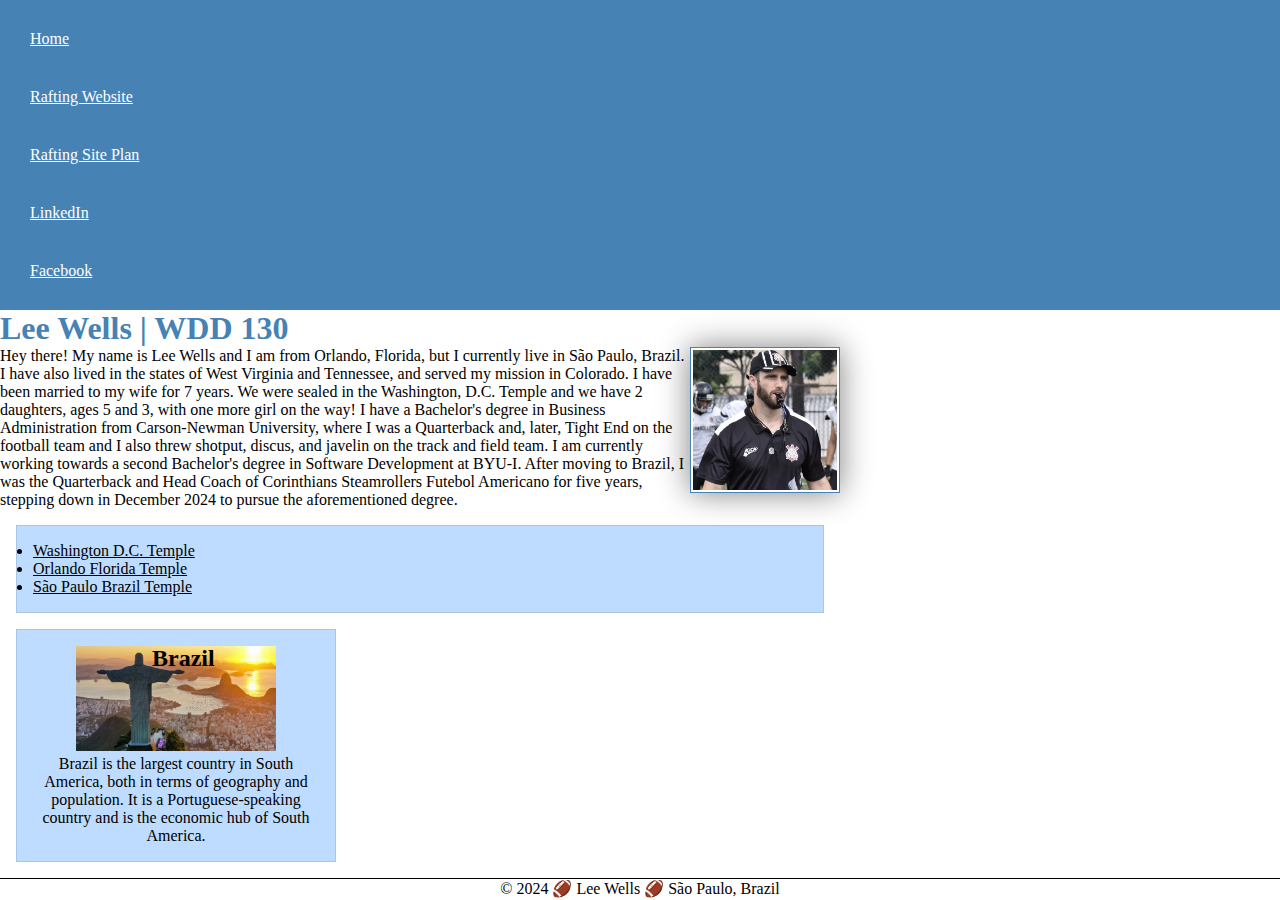
<file: index.html>
<!DOCTYPE html>
<html lang="en-US">
    <head>
        <meta charset="utf-8">
        <meta name="viewport" content="width=device-width,intial-scale=1.0">
        <title>Lee Wells | WDD 130</title>
        <meta name="description" content="Lee Wells, WDD130, Homepage assignment">
        <meta name="author" content="Lee Wells">
        <link rel="stylesheet" href="styles/styles.css">
    </head>
    <body>
        <header>
            <nav>
                <a href="#">Home</a>
                <a href="wwr/">Rafting Website</a>
                <a href="wwr/site-plan-rafting.html">Rafting Site Plan</a>
                <a href="https://www.linkedin.com/in/leewells123/" target="_blank">LinkedIn</a>
                <a href="https://www.facebook.com/lgwells1" target="_blank">Facebook</a>
            </nav>
        </header>
        <main>
            <h1>Lee Wells | WDD 130</h1>
            <img src="images/profile.webp" alt="Hello, my name is Lee Wells" width="200">
            <p>Hey there! My name is Lee Wells and I am from Orlando, Florida, but I currently live in São Paulo, Brazil. I have also lived in the states of West Virginia and Tennessee, and served my mission in Colorado. I have been married to my wife for 7 years. We were sealed in the Washington, D.C. Temple and we have 2 daughters, ages 5 and 3, with one more girl on the way! I have a Bachelor's degree in Business Administration from Carson-Newman University, where I was a Quarterback and, later, Tight End on the football team and I also threw shotput, discus, and javelin on the track and field team. I am currently working towards a second Bachelor's degree in Software Development at BYU-I. After moving to Brazil, I was the Quarterback and Head Coach of Corinthians Steamrollers Futebol Americano for five years, stepping down in December 2024 to pursue the aforementioned degree.</p>
            <ul class="box">
                <li><a href="https://newsroom.churchofjesuschrist.org/article/washington-dc--temple" target="_blank">Washington D.C. Temple</a></li>
                <li><a href="https://newsroom.churchofjesuschrist.org/article/orlando-florida-temple" target="_blank">Orlando Florida Temple</a></li>
                <li><a href="https://newsroom.churchofjesuschrist.org/article/s%C3%A3o-paulo-brazil-temple" target="_blank">São Paulo Brazil Temple</a></li>
            </ul>
        </main>
        <aside class="box">
            <h2>Brazil</h2>
            <img src="images/cristo-redentor.webp" alt="Christ the Redeemer statue in Rio de Janeiro, Brazil">
            <p>Brazil is the largest country in South America, both in terms of geography and population. It is a Portuguese-speaking country and is the economic hub of South America.</p>
        </aside>
        <footer>
            <p>&copy; 2024 🏈 Lee Wells 🏈 São Paulo, Brazil</p>
        </footer>
    </body>
    <!-- 10/01/24 -->
</html>
</file>
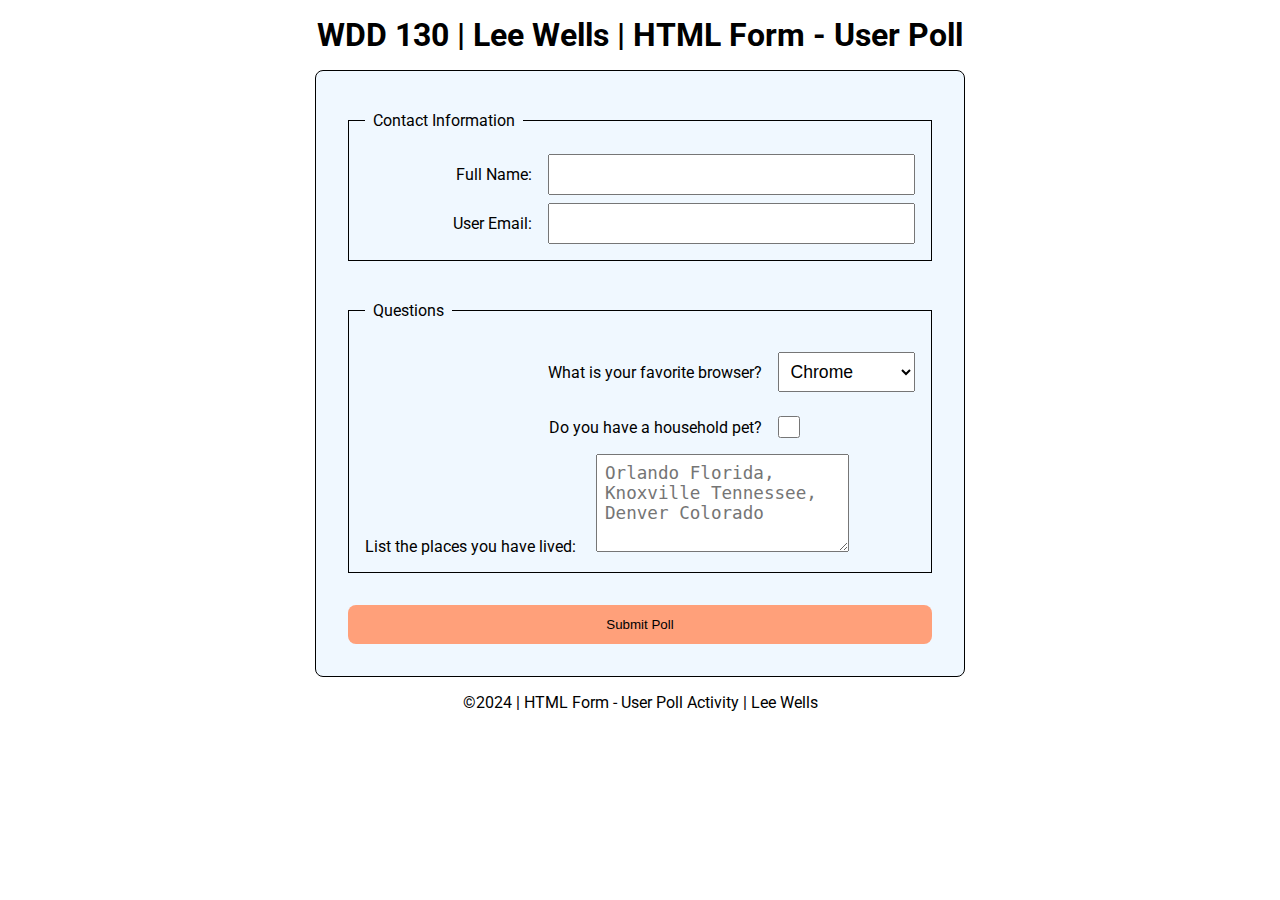
<file: week05/poll-form.html>
<!DOCTYPE html>
<html lang="en">
<head>
    <meta charset="UTF-8">
    <meta name="viewport" content="width=device-width, initial-scale=1.0">
    <title>WDD 130 | HTML Form - User Poll</title>
    <link rel="stylesheet" href="styles\poll-form.css">
    <link rel="preconnect" href="https://fonts.googleapis.com">
<link rel="preconnect" href="https://fonts.gstatic.com" crossorigin>
<link href="https://fonts.googleapis.com/css2?family=Roboto:ital,wght@0,100;0,300;0,400;0,500;0,700;0,900;1,100;1,300;1,400;1,500;1,700;1,900&display=swap" rel="stylesheet">
</head>
<body>
    <header>
        <h1>WDD 130 | Lee Wells | HTML Form - User Poll</h1>
    </header>
    <main>
        <form>
            <fieldset>
                <legend>Contact Information</legend>
                <div class="form-item column2">
                <label for="fullname">Full Name:</label>
                <input type="text" id="fullname" name="fullname">
                </div>
                <div class="form-item column2">
                <label for="useremail">User Email:</label>
                <input type="text" id="useremail" name="useremail">
                </div>
            </fieldset>
            <fieldset>
                <legend>Questions</legend>
                <div class="form-item column1">
                <label for="browser">What is your favorite browser?</label>
                <select id="browser" name="browser">
                    <option value="chrome">Chrome</option>
                    <option value="safari">Safari</option>
                    <option value="edge">Edge</option>
                </select>
                </div>
                <div class="form-item column1">
                <label for="pet">Do you have a household pet?</label>
                <input type="checkbox" name="pet" id="pet">
                </div>
                <div>
                <label for="feedback">List the places you have lived:</label>
                <textarea name="feedback" id="feedback" rows="4" placeholder="Orlando Florida, Knoxville Tennessee, Denver Colorado"></textarea>
                </div>
            </fieldset>
            <button type="submit">Submit Poll</button>
        </form>
    </main>
    <footer>
        <p>&copy;2024 | HTML Form - User Poll Activity | Lee Wells</p>
    </footer>
</body>
</html>
</file>
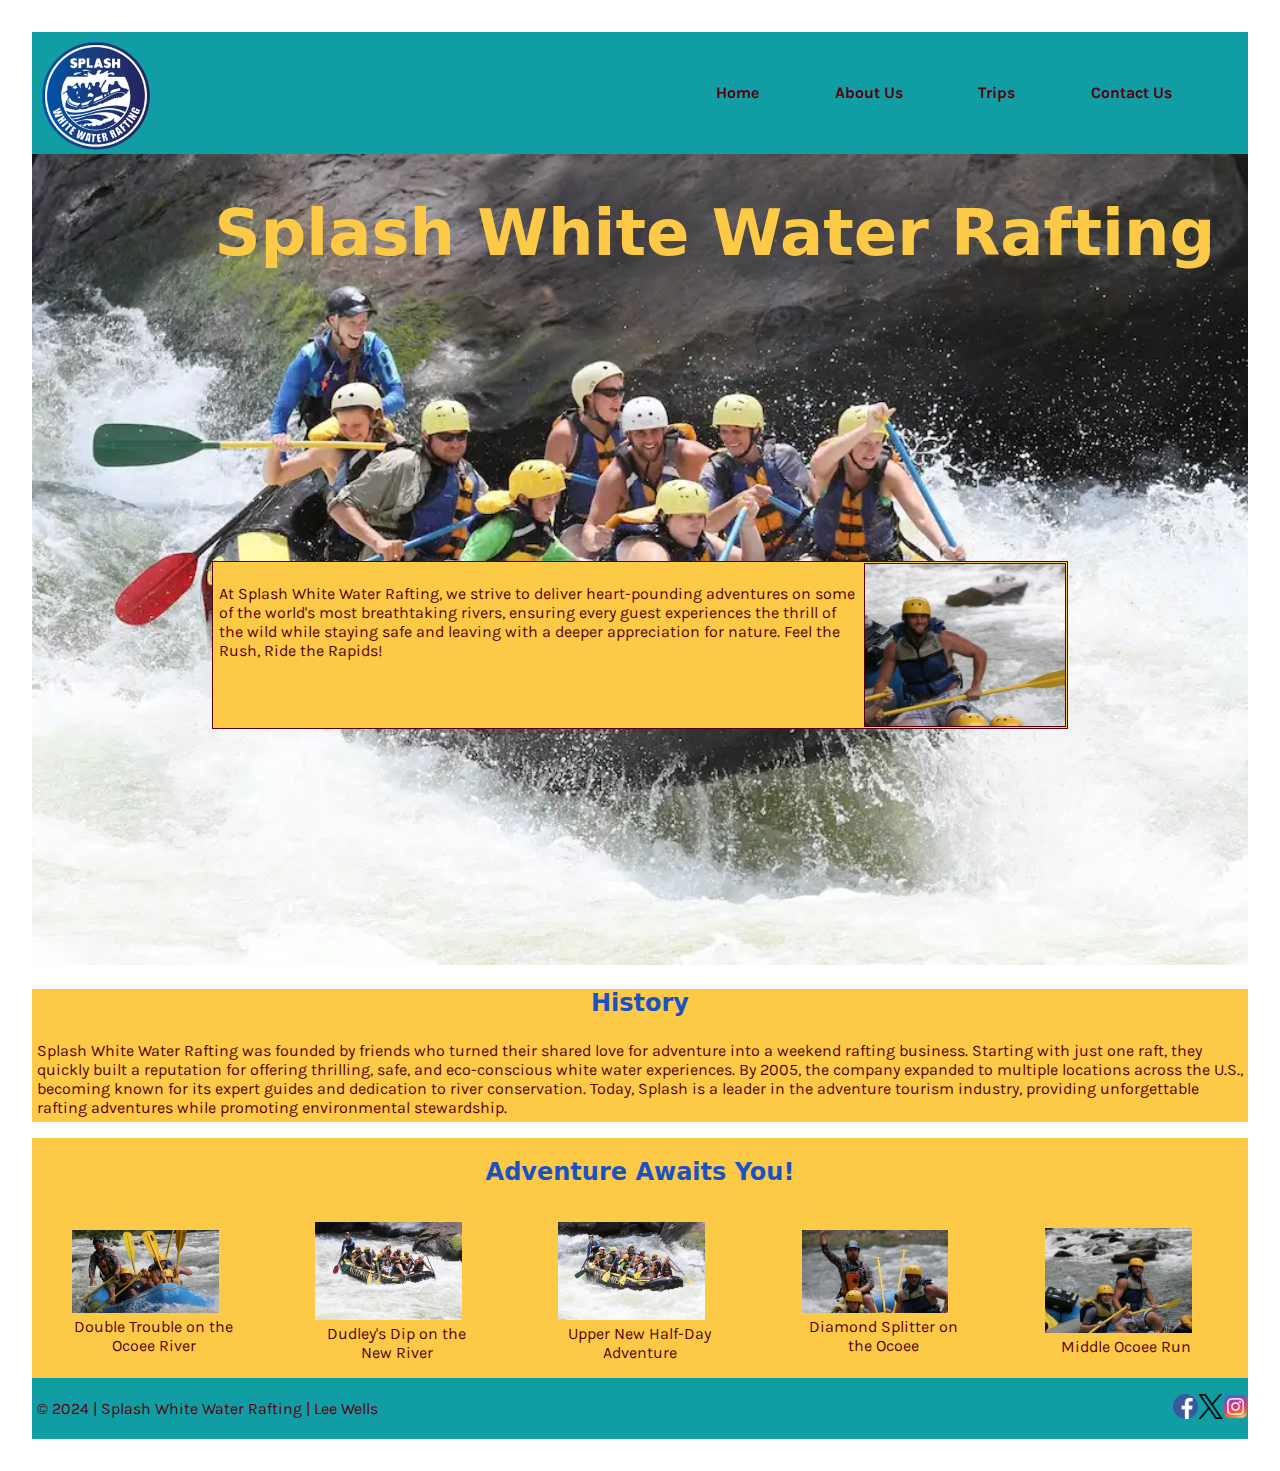
<file: wwr/about.html>
<!DOCTYPE html>
<html lang="en">
<head>
    <meta charset="UTF-8">
    <meta name="viewport" content="width=device-width, initial-scale=1.0">
    <title>Lee Wells' Splash WWR - About Us</title>
    <meta name="description" content="WWR About Us page, WDD130">
    <meta name="author" content="Lee Wells">
    <link rel="preconnect" href="https://fonts.googleapis.com">
    <link rel="preconnect" href="https://fonts.gstatic.com" crossorigin>
    <link href="https://fonts.googleapis.com/css2?family=Karla:ital,wght@0,200..800;1,200..800&family=Permanent+Marker&display=swap" rel="stylesheet">
    <link rel="stylesheet" href="styles/rafting.css">
</head>
<body>
    <header>
        <img src="images/logo.png" alt="Logo for SPLASH WWR">
        <nav>
            <a href="index.html">Home</a>
            <a href="about.html">About Us</a>
            <a href="trips.html">Trips</a>
            <a href="contact.html">Contact Us</a>
        </nav>
    </header>
    <main>
        <div class="hero">
            <img src="images/hero.webp" alt="White water rafting" width="100">
            <h1>Splash White Water Rafting</h1>
            <article>
                <img src="images/rafting-happy.webp" alt="Happy clients while rafting">
                <p>At Splash White Water Rafting, we strive to deliver heart-pounding adventures on some of the world's most breathtaking rivers, ensuring every guest experiences the thrill of the wild while staying safe and leaving with a deeper appreciation for nature. Feel the Rush, Ride the Rapids!</p>
            </article>
        </div>
        <section class="history">
            <h2>History</h2>
            <p>Splash White Water Rafting was founded by friends who turned their shared love for adventure into a weekend rafting business. Starting with just one raft, they quickly built a reputation for offering thrilling, safe, and eco-conscious white water experiences. By 2005, the company expanded to multiple locations across the U.S., becoming known for its expert guides and dedication to river conservation. Today, Splash is a leader in the adventure tourism industry, providing unforgettable rafting adventures while promoting environmental stewardship.</p>
        </section>
        <section class="adventure">
            <h2>Adventure Awaits You!</h2>
            <figure>
                <img src="images/rafting-group-front-shot.jpg" alt="A head on shot of a rafting group in a rapid">
                <figcaption>Double Trouble on the Ocoee River</figcaption>
            </figure>
            <figure>
                <img src="images/rafting-group-oars-in.jpg" alt="A side shot of a rafting group in a rapid">
                <figcaption>Dudley's Dip on the New River</figcaption>   
            </figure> 
            <figure>
                <img src="images/rafting-group.webp" alt="A side shot of a rafting group in a rapid">
                <figcaption>Upper New Half-Day Adventure</figcaption>
            </figure>
            <figure>
                <img src="images/rafting-guide.jpg" alt="White water guide in action">
                <figcaption>Diamond Splitter on the Ocoee</figcaption>
            </figure>
            <figure>
                <img src="images/rafting-pair.jpg" alt="Rafters enjoying their experience">
                <figcaption>Middle Ocoee Run</figcaption>
            </figure>
        </section>
    </main>
    <footer>
        <p class="footer-info">&copy; 2024 | Splash White Water Rafting | Lee Wells</p>
        <nav class="sociallinks">
            <a href="https://facebook.com">
                <img src="images/facebook-logo.webp" alt="Facebook logo"></a>
            <a href="https://x.com">
                <img src="images/X-logo.webp" alt="X (formerly Twitter) logo"></a>
            <a href="https://instagram.com">
                <img src="images/instagram_icon.webp" alt="Instagram logo"></a>
        </nav>
    </footer>
</body>
</html>
</file>
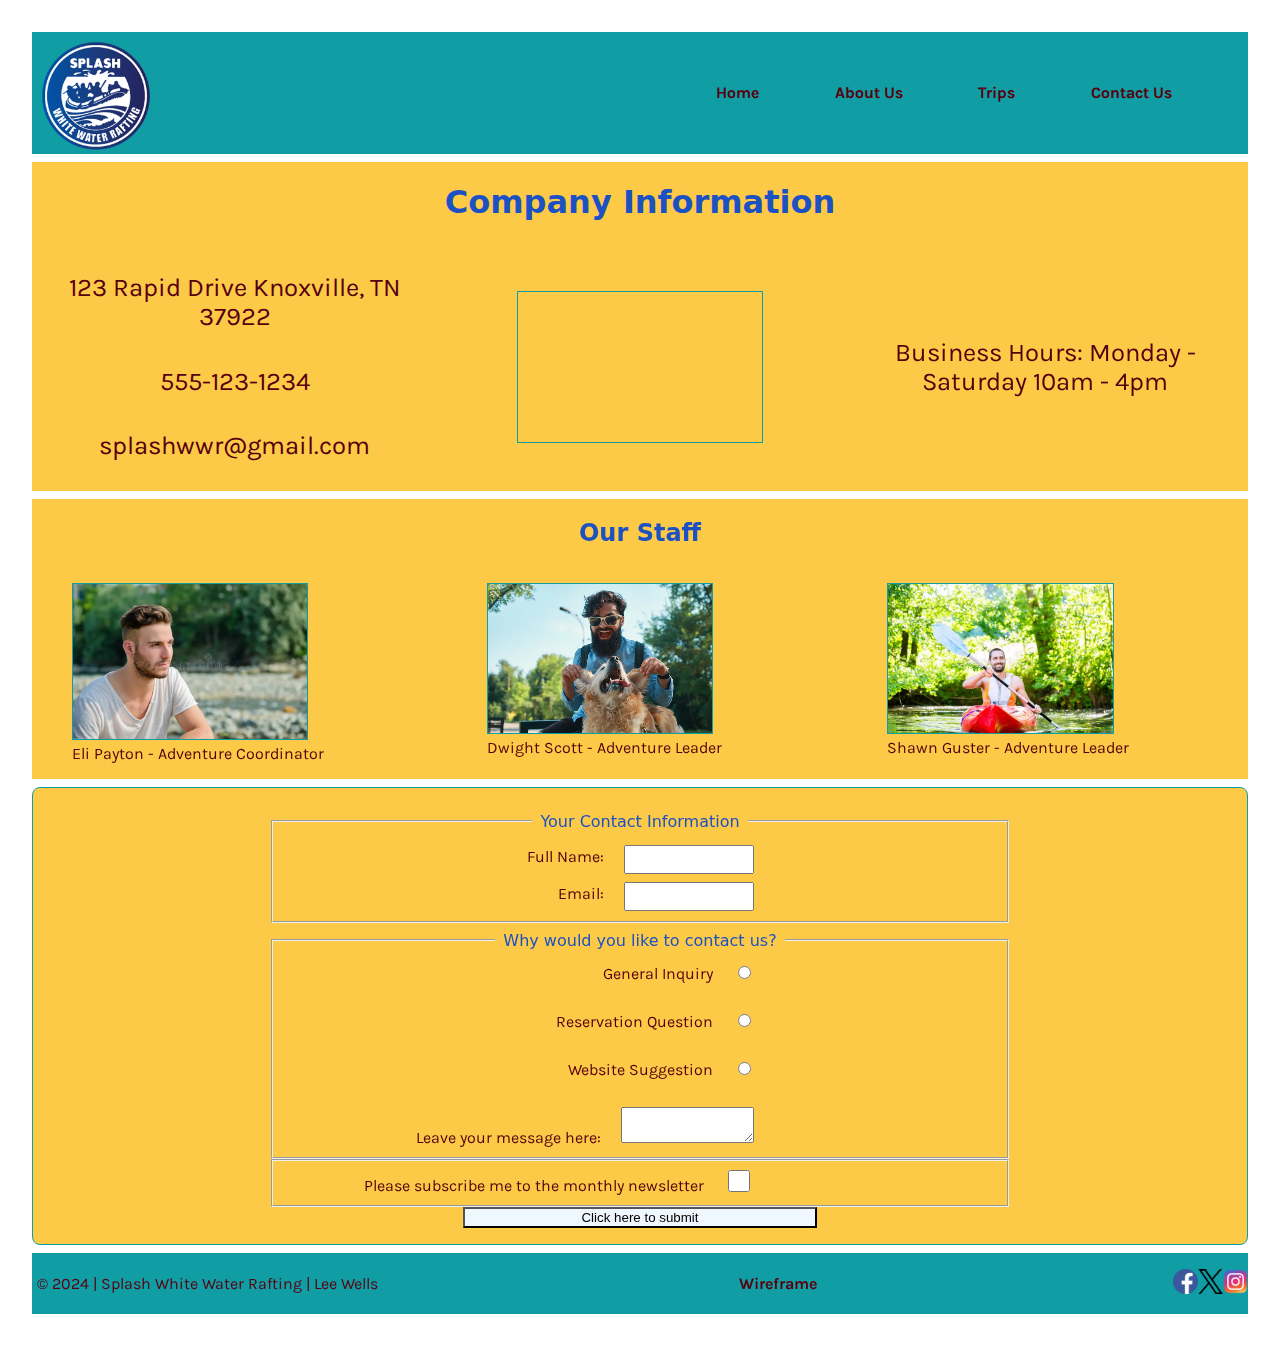
<file: wwr/contact.html>
<!DOCTYPE html>
<html lang="en">
<head>
    <meta charset="UTF-8">
    <meta name="viewport" content="width=device-width, initial-scale=1.0">
    <title>Lee Wells' Splash WWR - Contact Us</title>
    <meta name="description" content="WWR Contact Us page, WDD130">
    <meta name="author" content="Lee Wells">
    <link rel="preconnect" href="https://fonts.googleapis.com">
    <link rel="preconnect" href="https://fonts.gstatic.com" crossorigin>
    <link href="https://fonts.googleapis.com/css2?family=Karla:ital,wght@0,200..800;1,200..800&family=Permanent+Marker&display=swap" rel="stylesheet">
    <link rel="stylesheet" href="styles/rafting.css">
</head>
<body>
    <header>
        <img src="images/logo.png" alt="Logo for SPLASH WWR">
        <nav>
            <a href="index.html">Home</a>
            <a href="about.html">About Us</a>
            <a href="trips.html">Trips</a>
            <a href="contact.html">Contact Us</a>
        </nav>
    </header>
    <main>
       <div class="company-info">
            <h1>Company Information</h1>
            <article>
                <p>123 Rapid Drive Knoxville, TN 37922</p>
                <p>555-123-1234</p>
                <p>splashwwr@gmail.com</p>
            </article>
            <iframe src="https://www.google.com/maps/embed?pb=!1m18!1m12!1m3!1d413246.4870223079!2d-84.20421262335807!3d35.98393672483975!2m3!1f0!2f0!3f0!3m2!1i1024!2i768!4f13.1!3m3!1m2!1s0x885c162246ce42a9%3A0x7bea92dac4f534c5!2sKnoxville%2C%20TN%2C%20USA!5e0!3m2!1sen!2sbr!4v1729212616702!5m2!1sen!2sbr" class="map" width="600" height="450" allowfullscreen="" loading="lazy" referrerpolicy="no-referrer-when-downgrade"></iframe> 
            <div class="hours">
                <p>Business Hours: Monday - Saturday 10am - 4pm</p>
            </div>
        </div>
        <section class="staff">
            <h2>Our Staff</h2>
            <figure>
                <img src="images/employee-1.webp">
                <figcaption>Eli Payton - Adventure Coordinator</figcaption>
            </figure>
            <figure>
                <img src="images/employee-2.webp">
                <figcaption>Dwight Scott - Adventure Leader</figcaption>
            </figure>
            <figure>
                <img src="images/employee-3.webp">
                <figcaption>Shawn Guster - Adventure Leader</figcaption>
            </figure>
        </section>
        <form class="form">
            <fieldset class="form-contact">
                <legend>Your Contact Information</legend>
                <div class="form-item name">
                    <label for="fullname">Full Name:</label>
                    <input type="text" id="fullname" name="fullname">
                </div>
                <div class="form-item email">
                    <label for="email">Email:</label>
                    <input type="text" id="email" name="email">
                </div>
            </fieldset>
            <fieldset class="form-purpose">
                <legend>Why would you like to contact us?</legend>
                <div class="form-item inquiry">
                    <label for="inquiry">General Inquiry</label>
                    <input type="radio" id="inquiry" name="inquiry">
                </div>
                <div class="form-item question">
                    <label for="question">Reservation Question</label>
                    <input type="radio" id="question" name="question">
                </div>
                <div class="form-item suggestion">
                    <label for="suggestion">Website Suggestion</label>
                    <input type="radio" id="suggestion" name="suggestion">
                </div>
                <div class="form-item message">
                    <label for="message">Leave your message here:</label>
                    <textarea id="message" name="message"></textarea>
                </div>
            </fieldset>
            <fieldset class="form-newsletter">
                <div class="form-item newsletter">
                    <label for="newsletter">Please subscribe me to the monthly newsletter</label>
                    <input type="checkbox" name="newsletter" id="newsletter">
                </div>
            </fieldset>
            <button type="submit">Click here to submit</button>
        </form>
    </main>
    <footer>
        <p class="footer-info">&copy; 2024 | Splash White Water Rafting | Lee Wells</p>
        <nav class="wireframe">
            <a href="https://app.moqups.com/x6xOsQdZqtKvy6P7YQI7IAcJTy3CrZk3/view/page/ad9578aa5">Wireframe</a>
        </nav>
        <nav class="sociallinks">
            <a href="https://facebook.com">
                <img src="images/facebook-logo.webp" alt="Facebook logo"></a>
            <a href="https://x.com">
                <img src="images/X-logo.webp" alt="X (formerly Twitter) logo"></a>
            <a href="https://instagram.com">
                <img src="images/instagram_icon.webp" alt="Instagram logo"></a>
        </nav> 
    </footer>
</body>
</html>
</file>
<file: styles/styles.css>
* {
    margin: 0;
    padding: 0;
    box-sizing: border-box;
}
:root {
    --primary-color:steelblue;

}
nav {
    background-color: var(--primary-color);
    padding: 10px;
}
nav a {
    color: white;
    display: block;
    padding: 20px;
}
h1 {
    color: var(--primary-color);
}
main img {
    width: 150px;
    height: auto;
    border: 1px solid var(--primary-color);
    padding: 2px;
    box-shadow: 0 0 30px gray;
    float: right;
}
p {
    padding: 0;
}
main {
    max-width: 840px;
}
aside {
    width: 20rem;
    text-align: center;
    position: relative;
}
aside img {
    width: 200px;
    height: auto;
}
aside h2 {
    position: absolute;
    top: 15px;
    left: 135px;
}
footer {
    margin-top: 15px;
    border-top: 1px solid #000;
    text-align: center;
}
/* Class Selectors */
.box {
    margin: 1rem;
    border: 1px solid rgba(0,0,0,.1);
    padding: 1rem;
    background-color: rgb(190, 220, 255);
    color: #000000;
}
ul a {
    color: rgb(0, 0, 0);
}
</file>
<file: wwr/styles/rafting.css>
:root {
    --primary-color: #1c51c4;
    --secondary-color: #119DA4;
    --accent1-color: #57000e;
    --accent2-color: #FCCA46;
    --heading-font: "Permanent Marker", system-ui;
    --text-font: "Karla", sans-serif;
}
body {
	margin: 2rem;
}

header {
    display: grid;
    grid-template-columns: 1fr 1fr;
    align-items: center;
    background-color: var(--secondary-color);
}

header img {
    width: 20%;
}

nav {
    display: flex;
    justify-content: space-evenly;
}

nav a {
    text-decoration: none;
    color: var(--accent1-color);
    font-weight: bold;
    font-family: var(--text-font);
}

* p {
    font-family: var(--text-font);
    padding: 5px;
}
.hero {
    position: relative;
    width: 100%;
}
.hero img {
    width: 100%;
    height: auto;
}
.hero h1 {
    position: absolute;
    top: 0%;
    left: 15%;
    font-family: var(--heading-font);
    color: var(--accent2-color);
    font-size: 4rem;
}
.hero article {
    position: absolute;
    top: 50%;
    right: 0;
    left: 0;
    margin: 0 auto;
    width: 70%;
    background-color: var(--accent2-color);
    border: 1px solid var(--accent1-color);
    padding: 1px;
    text-align: left;
    font-family: var(--text-font);
    color: var(--accent1-color);
}
.hero article img {
    width: 200px;
    height: auto;
    border: 1px solid var(--accent1-color);
    float: right;
}

.history {
    background-color: var(--accent2-color);
    font-family: var(--text-font);
    color: var(--accent1-color);
    align-items: center;
}

.history h2 {
    font-family: var(--heading-font);
    color: var(--primary-color);
    display: flex;
    justify-content: center;
}

.adventure {
    background-color: var(--accent2-color);
    display: grid;
    grid-template-columns: repeat(5, 1fr);
    align-items: center;
    justify-items: center;
}

.adventure h2 {
    grid-column: span 5;
    font-family: var(--heading-font);
    color: var(--primary-color);
}

.adventure img {
    width: 90%;
    height: auto;
    grid-area: 2/1/2/5;
}

*figure {
    margin: 0 auto;
}

figcaption {
    text-align: center;
    font-family: var(--text-font);
    color: var(--accent1-color);
}
footer {
    display: flex;
    flex-direction: row;
    justify-content: space-between;
    align-items: center;
    background-color: var(--secondary-color);
}

.footer-info {
    font-family: var(--text-font);
    color: var(--accent1-color);
}

.sociallinks img {
    width: 25px;
    height: auto;
}

.wireframe {
    font-family: var(--text-font);
    color: var(--accent1-color);
}

.company-info {
    display: grid;
    grid-template-columns: 1fr 1fr 1fr;
    align-items: center;
    background-color: var(--accent2-color);
    margin-top: 0.5rem;
    margin-bottom: 0.5rem;
}

.company-info h1 {
    font-family: var(--heading-font);
    color: var(--primary-color);
    grid-column-end: span 3;
    justify-self: center;
}

.company-info article {
    color: var(--accent1-color);
    grid-area: 2/1/2/1;
    justify-self: center;
    font-family: var(--text-font);
    font-size: 1.6rem;
    text-align: center;
}

.map {
    width: 60%;
    height: auto;
    grid-area: 2/2/2/2;
    justify-self: center;
    border: 1px solid var(--secondary-color);
}

.hours {
    color: var(--accent1-color);
    grid-area: 2/3/2/3;
    justify-self: center;
    font-family: var(--text-font);
    font-size: 1.6rem;
    text-wrap: wrap;
    text-align: center;
}

.staff {
    display: grid;
    background-color: var(--accent2-color);
    justify-items: center;
    margin-bottom: 0.5rem;
}

.staff h2 {
    grid-column-end: span 3;
    color: var(--primary-color);
    font-family: var(--heading-font);
}
.staff img {
    width: 70%;
    height: auto;
    border: 1px solid var(--secondary-color);
}

.staff figcaption {
    text-align: left;
}

form {
    margin-bottom: 0.5rem;
    padding: 1rem;
    border: 1px solid var(--secondary-color);
    border-radius: 0.5rem;
    background-color: var(--accent2-color);
    display: grid;
    justify-items: center;
}

.form-contact {
    width: 60%;
    display: grid;
    grid-template-columns: 25% 40% 35%;
    grid-template-rows: 1fr 1fr;
    grid-gap: 0.5rem;
    font-family: var(--text-font);
    color: var(--accent1-color);
    text-align: right;
}

.name {
    grid-area: 1/2/1/2;
}

.email {
    grid-area: 2/2/2/2;
}

.form-purpose {
    width: 60%;
    display: grid;
    grid-template-columns: 5% 60% 35%;
    grid-template-rows: 1fr 1fr 1fr 1fr;
    grid-gap: 0.5rem;
    font-family: var(--text-font);
    color: var(--accent1-color);
    text-align: right;
}

.inquiry {
    grid-area: 1/2/1/2;
}

.question {
    grid-area: 2/2/2/2;
}

.suggestion {
    grid-area: 3/2/3/2;
}

.message {
    grid-area: 4/2/4/2;
}

legend {
    padding: 0.5rem;
    text-align: center;
    font-family: var(--heading-font);
    color: var(--primary-color);
}

label {
    padding-right: 1rem;
}

.form-newsletter {
    width: 60%;
    display: grid;
    grid-template-columns: 66% 34%;
    justify-items: right;
    font-family: var(--text-font);
    color: var(--accent1-color);
}

input, textarea {
    padding: 0.5rem;
    font-size: 0.5rem;
}

input[type="checkbox"] {
    width: 22px;
    height: 22px;
    vertical-align: bottom;
}

button {
    width: 30%;
    background-color: aliceblue;
}

button:hover {
    background-color: var(--secondary-color);
}
</file>
